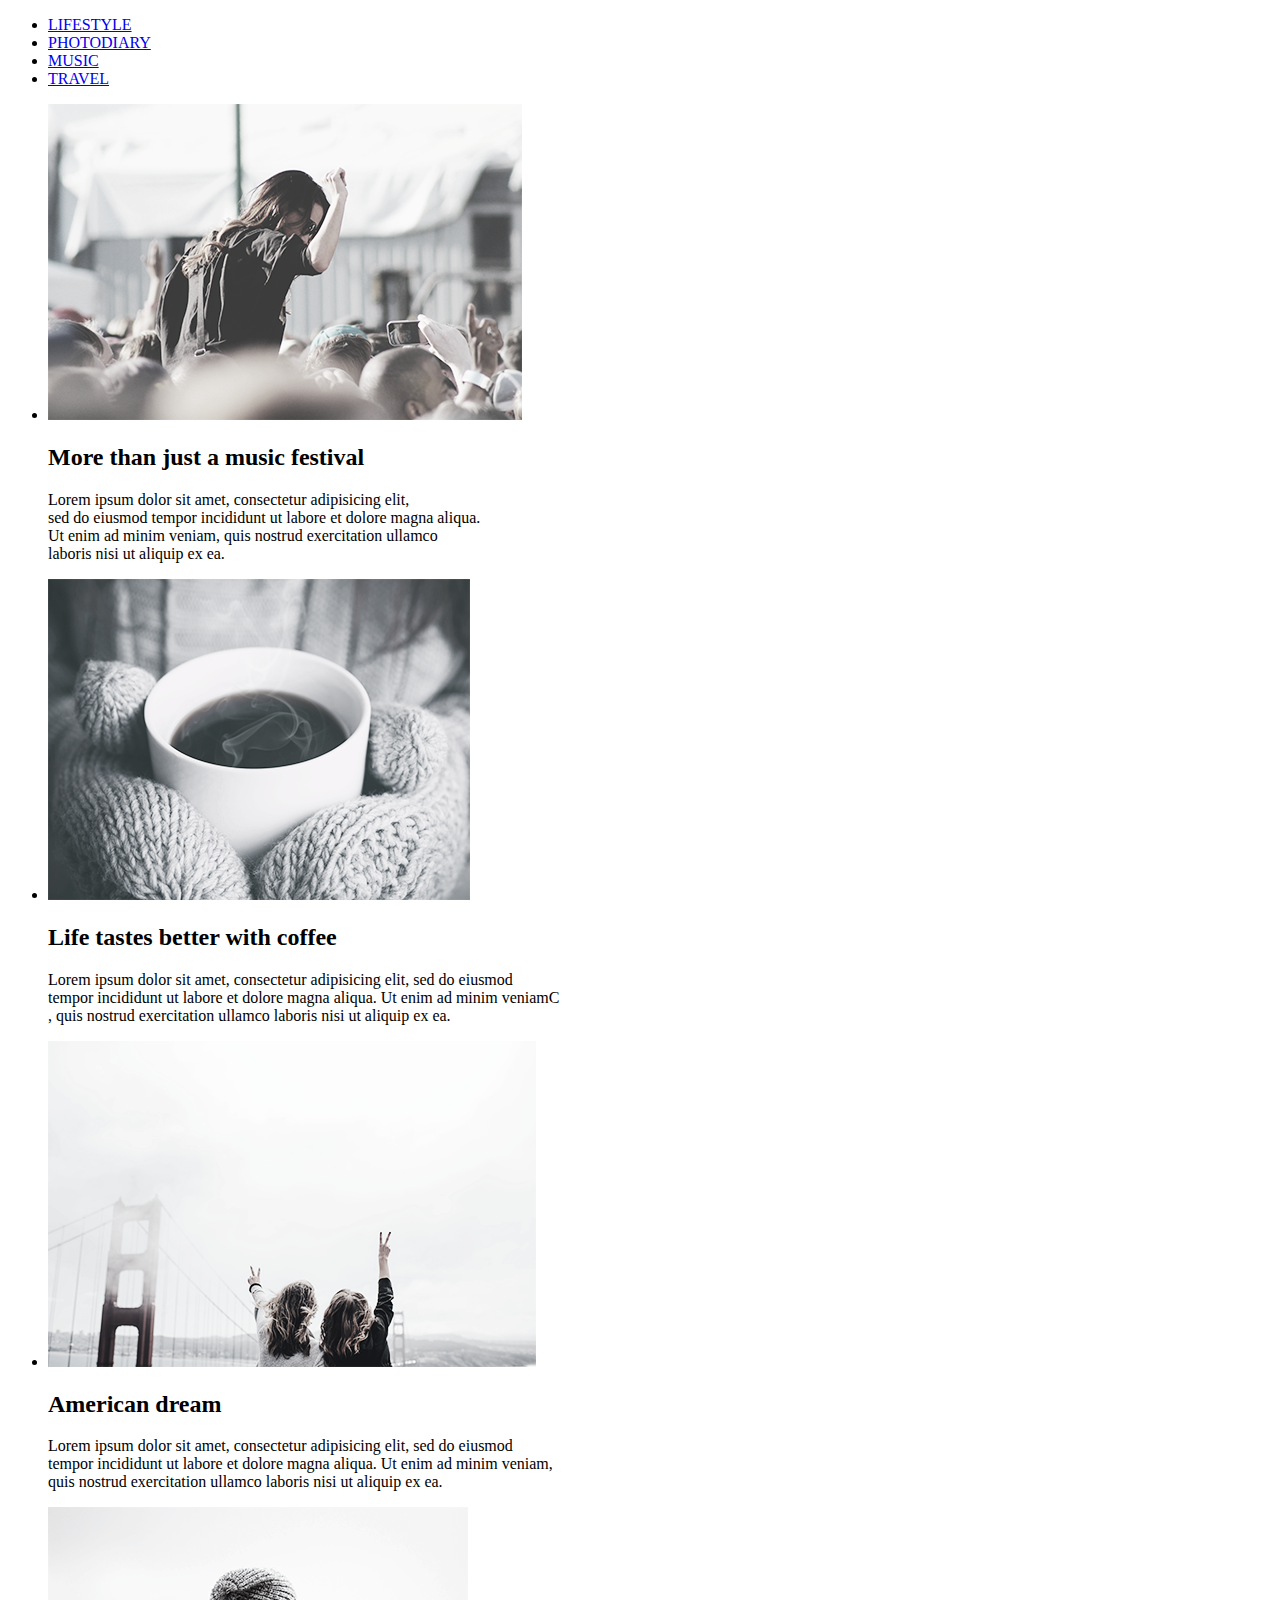
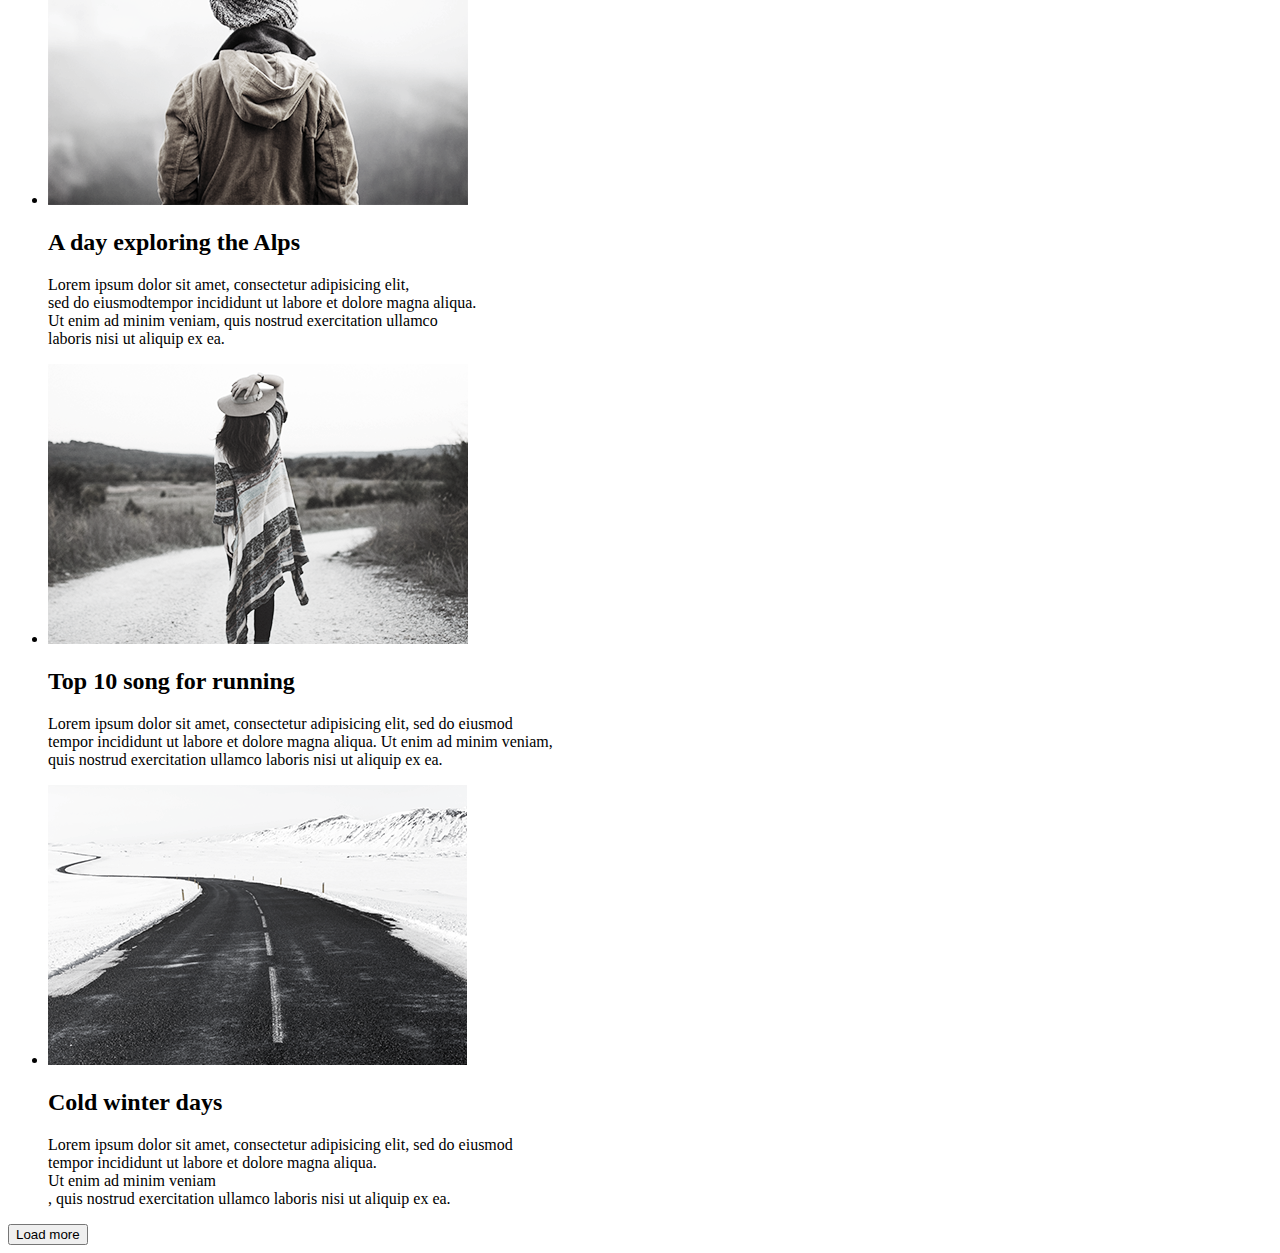
<file: неділя/index.html>
<!DOCTYPE html>
<html lang="en">
<head>
    <meta charset="UTF-8">
    <meta name="viewport" content="width=device-width, initial-scale=1.0">
    <title>Document</title>
</head>
<body>
    <header>
        <main>
    <nav>
        <ul>
            <li>
                <a href="#">LIFESTYLE</a>
            </li>
            <li>
                <a href="#">PHOTODIARY</a>
            </li>
            <li>
                <a href="#">MUSIC</a>
            </li>
            <li>
                <a href="#">TRAVEL</a>
            </li>
        </ul>
    </nav>


    <div class="container">
<ul class="cards">
<li class="card">
<img src="1.png" alt="">
<h2>More than just a music festival</h2>
<p>Lorem ipsum dolor sit amet, consectetur adipisicing elit,<br>
     sed do eiusmod tempor incididunt ut labore et dolore magna aliqua.<br>
     Ut enim ad minim veniam, quis nostrud exercitation ullamco <br>
     laboris nisi ut aliquip ex ea.</p>
</li>
<li class="card">
    <img src="2.png" alt="">
    <h2>Life tastes better with coffee</h2>
    <p>Lorem ipsum dolor sit amet, consectetur adipisicing elit, sed do eiusmod<br>
         tempor incididunt ut labore et dolore magna aliqua. Ut enim ad minim veniamC<br>
         , quis nostrud exercitation ullamco laboris nisi ut aliquip ex ea.</p>
</li>
<li class="card">
    <img src="3.png" alt="">
    <h2>American dream</h2>
    <p>Lorem ipsum dolor sit amet, consectetur adipisicing elit, sed do eiusmod <br>
        tempor incididunt ut labore et dolore magna aliqua. Ut enim ad minim veniam,<br>
         quis nostrud exercitation ullamco laboris nisi ut aliquip ex ea.</p>
</li>
<li class="card">
    <img src="4.png" alt=""> 
    <h2>A day exploring the Alps</h2>
    <p>Lorem ipsum dolor sit amet, consectetur adipisicing elit,<br>
        sed do eiusmodtempor incididunt ut labore et dolore magna aliqua.<br>
          Ut enim ad minim veniam, quis nostrud exercitation ullamco <br>
          laboris nisi ut aliquip ex ea.</p>
</li>
<li class="card">
    <img src="5.png" alt=""> 
    <h2>Top 10 song for running</h2>
    <p>Lorem ipsum dolor sit amet, consectetur adipisicing elit, sed do eiusmod<br>
         tempor incididunt ut labore et dolore magna aliqua. Ut enim ad minim veniam,<br>
          quis nostrud exercitation ullamco laboris nisi ut aliquip ex ea.</p>
</li>
<li class="card">
    <img src="6.png" alt="">
    <h2>Cold winter days</h2>
    <p>Lorem ipsum dolor sit amet, consectetur adipisicing elit, sed do eiusmod<br>
         tempor incididunt ut labore et dolore magna aliqua.<br>
          Ut enim ad minim veniam<br>
         , quis nostrud exercitation ullamco laboris nisi ut aliquip ex ea.</p>
</li>
</ul>
    </div>
    <button>
        Load more
    </button>
</main>
</header>
</body>
</html>
</file>
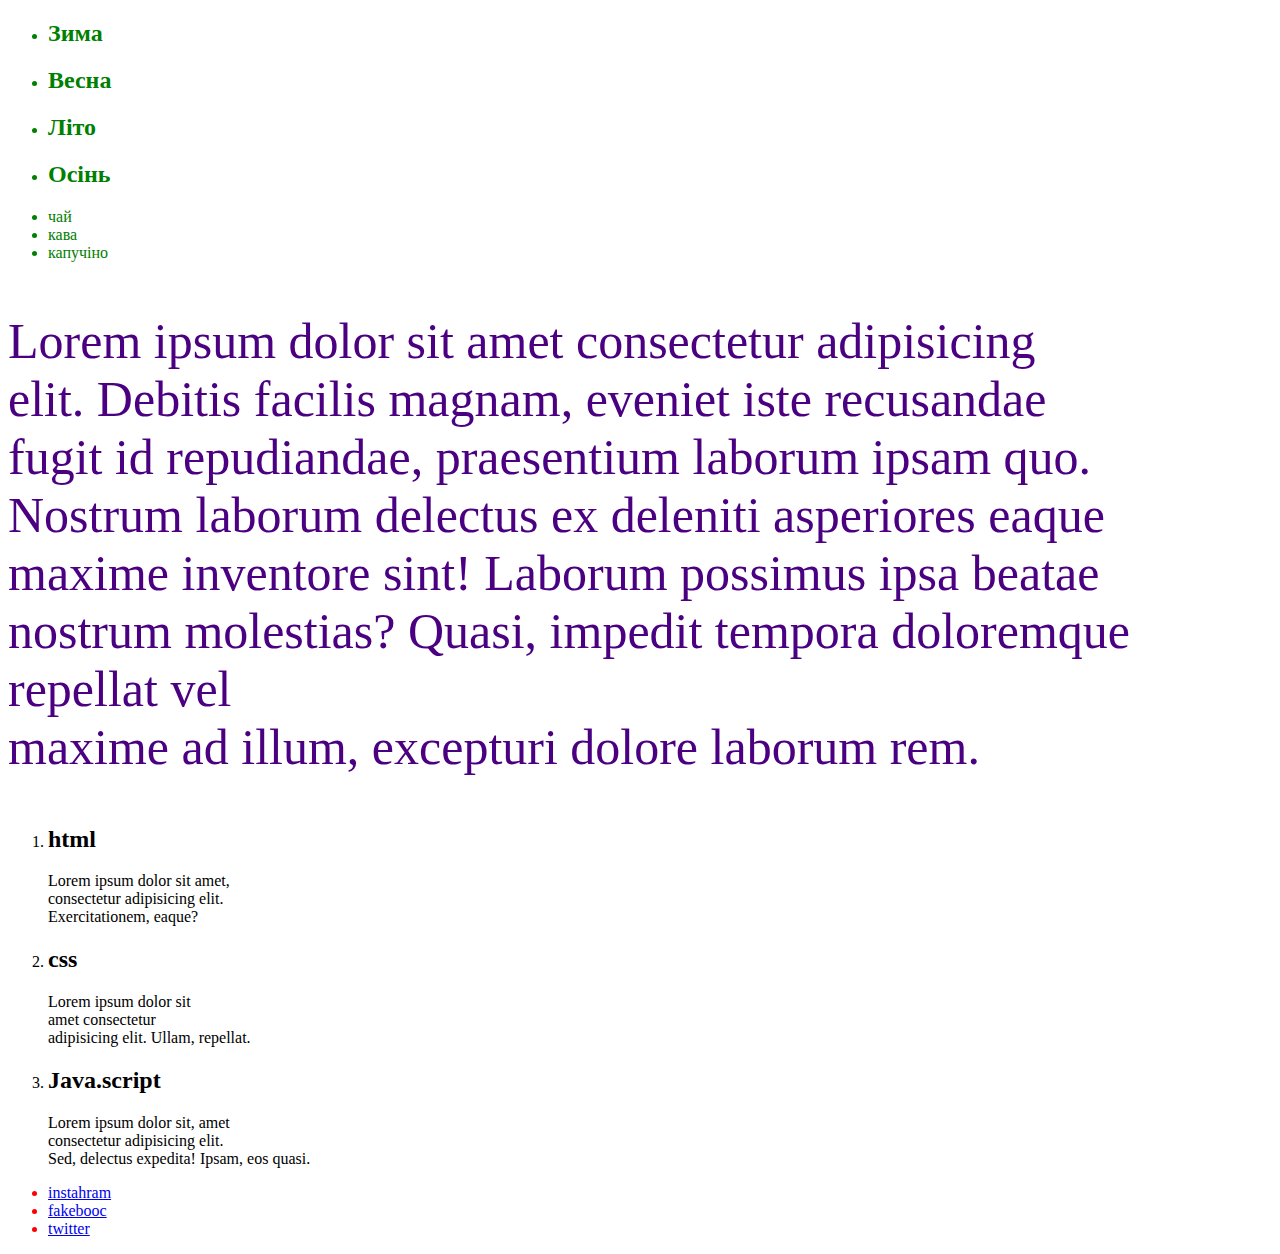
<file: практика(вівторок)/дз з модуль1/index.html>
<!DOCTYPE html>
<html lang="en">
<head>
    <meta charset="UTF-8">
    <meta name="viewport" content="width=device-width, initial-scale=1.0">
    <title>списки</title>
    <link rel="stylesheet" href="style.css">
</head>
<body>
    <ul class="ul">
       <li>
           <h2>
             Зима
           </h2>
       </li>
        <li>
            <h2>
                Весна
            </h2>
        </li>
        <li>
            <h2>
               Літо 
            </h2>
        </li>
        <li>
            <h2>
                Осінь
            </h2>
        </li>
    </ul>
    <ul class="ul">
        <li>
           чай
        </li>
        <li> 
            кава
        </li>
         <li>
             капучіно
         </li>
    </ul>

    <div class="box">
        <p>
            Lorem ipsum dolor sit amet consectetur adipisicing <br>
            elit. Debitis facilis magnam, eveniet iste recusandae<br>
             fugit id repudiandae, praesentium laborum ipsam quo.<br>
              Nostrum laborum delectus ex deleniti asperiores eaque<br>
               maxime inventore sint! Laborum possimus ipsa beatae<br>
                nostrum molestias? Quasi, impedit tempora doloremque repellat vel <br>
            maxime ad illum, excepturi dolore laborum rem.
        </p>
        </div>
        <ol>
             <li>
               <h2>
                   html
               </h2>
                  <p>
                  Lorem ipsum dolor sit amet,<br>
                   consectetur adipisicing elit.<br>
                    Exercitationem, eaque?
                  </p>
             </li>
             <li>
                <h2>
                  css
                </h2>
                 <p>
                    Lorem ipsum dolor sit<br>
                     amet consectetur <br>
                     adipisicing elit. Ullam, repellat.
                 </p>
             </li>
             <li>
                  <h2>
                    Java.script
                  </h2>
                     <p>
                       Lorem ipsum dolor sit, amet <br>
                       consectetur adipisicing elit.<br>
                        Sed, delectus expedita! Ipsam, eos quasi.
                     </p>
             </li>
        </ol>
        <ul class="sulku">
 <li>
   <a href="Instagramwww.instagram.com" target="blank">instahram </a>
 </li>
<li>
  <a href="Facebook — увійдіть або зареєструйтесяuk-ua.facebook.com" target="blank">fakebooc</a>
</li>
<li>
  <a href="Твіттер. Все, що актуально.twitter.com" target="blank">twitter</a>
</li>

        </ul>

    
</body>
</html>
</file>
<file: практика(вівторок)/дз з модуль1/style.css>
.ul{
   color: green ;
   font-family: 'Potta One', cursive;
}
.box{
    font-family: 'Hachi Maru Pop', cursive;
    font-size: 50px;
    color: indigo;
}
ol{
    font-family: 'Dancing Script', cursive;
}
.sulku{
    color: red;
}
</file>
